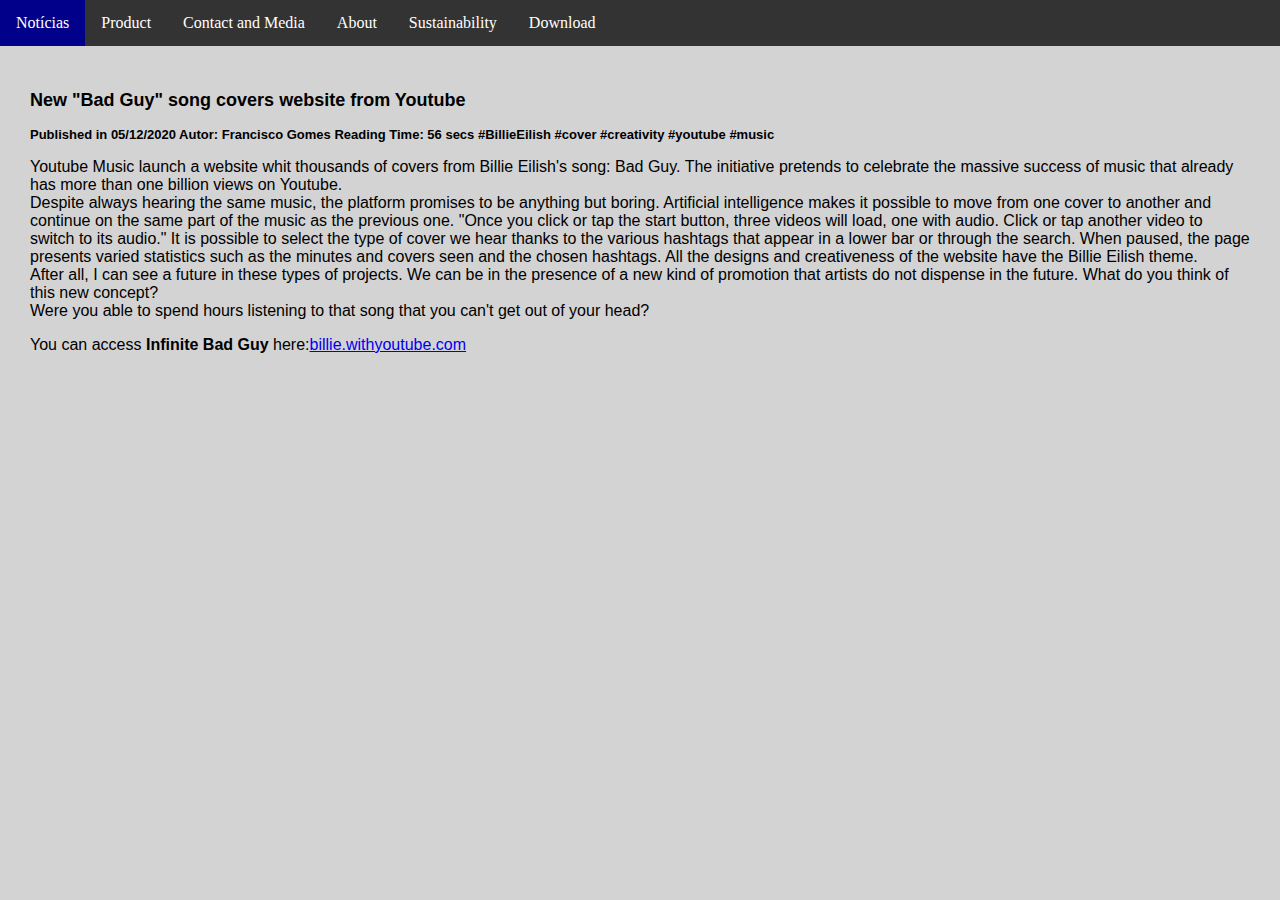
<file: index.html>
<html> 
<head> 
<title>Notícias</title>

<link rel="stylesheet" type="text/css" href="barra.css">

<style>
  div {
    margin-left: 30px;
    margin-right: 30px;
  }
  </style>

</head> 
<body bgcolor="lightgray">

<ul>
  <li><a class="active" href="#home">Notícias</a></li>
  <li><a href="produto.html">Product</a></li>
  <li><a href="contactandmedia.html">Contact and Media</a></li>
  <li><a href="about.html">About</a></li>
  <li><a href="sustainability.html">Sustainability</a></li>
  <li><a href="download.html">Download</a></li>
</ul>
<br><br><br><br><br>

<div>
<!--title-->
<font size="4"><font face="Arial"><font color="black"><b>
<b>New "Bad Guy" song covers website from Youtube</b>
</font></font></font></b>

<!--information-->
<font size="2"><font face="Arial"><font color="black"><b><p>
  Published in 05/12/2020
  Autor: Francisco Gomes
  Reading Time: 56 secs
  #BillieEilish #cover #creativity #youtube #music
</font></font></font></b></p>

<!--text-->
<font size="3"><font face="Arial"><font color="black">
  Youtube Music launch a website whit thousands of covers from Billie Eilish's song: Bad Guy. The initiative pretends to celebrate the massive success of music that already has more than one billion views on Youtube.<br>
  Despite always hearing the same music, the platform promises to be anything but boring. Artificial intelligence makes it possible to move from one cover to another and continue on the same part of the music as the previous one. "Once you click or tap the start button, three videos will load, one with audio. Click or tap another video to switch to its audio." It is possible to select the type of cover we hear thanks to the various hashtags that appear in a lower bar or through the search. When paused, the page presents varied statistics such as the minutes and covers seen and the chosen hashtags. All the designs and creativeness of the website have the Billie Eilish theme.<br>
  After all, I can see a future in these types of projects. We can be in the presence of a new kind of promotion that artists do not dispense in the future. What do you think of this new concept?<br>
  Were you able to spend hours listening to that song that you can't get out of your head?
  <p>You can access <b>Infinite Bad Guy</b> here:<a href="https://billie.withyoutube.com/" target="_blank">billie.withyoutube.com</a></p>
</font></font></font>

<p>
  <iframe width="700" height="394" src="https://www.youtube.com/embed/OqY_IV3gj7E" frameborder="0" allow="accelerometer; autoplay; clipboard-write; encrypted-media; gyroscope; picture-in-picture" allowfullscreen></iframe>
  </p>

</div>
</body bgcolor="lightgray"> 
</html>
</file>
<file: barra.css>
body {margin:0;}

ul {
    list-style-type: none;
    margin: 0;
    padding: 0;
    overflow: hidden;
    background-color: #333;
    position: fixed;
    top: 0;
    width: 100%;
}

li {
    float: left;
}

li a {
    display: block;
    color: white;
    text-align: center;
    padding: 14px 16px;
    text-decoration: none;
}

li a:hover:not(.active) {
    background-color: #111;
}

.active {
    background-color: darkblue;
}
</file>
